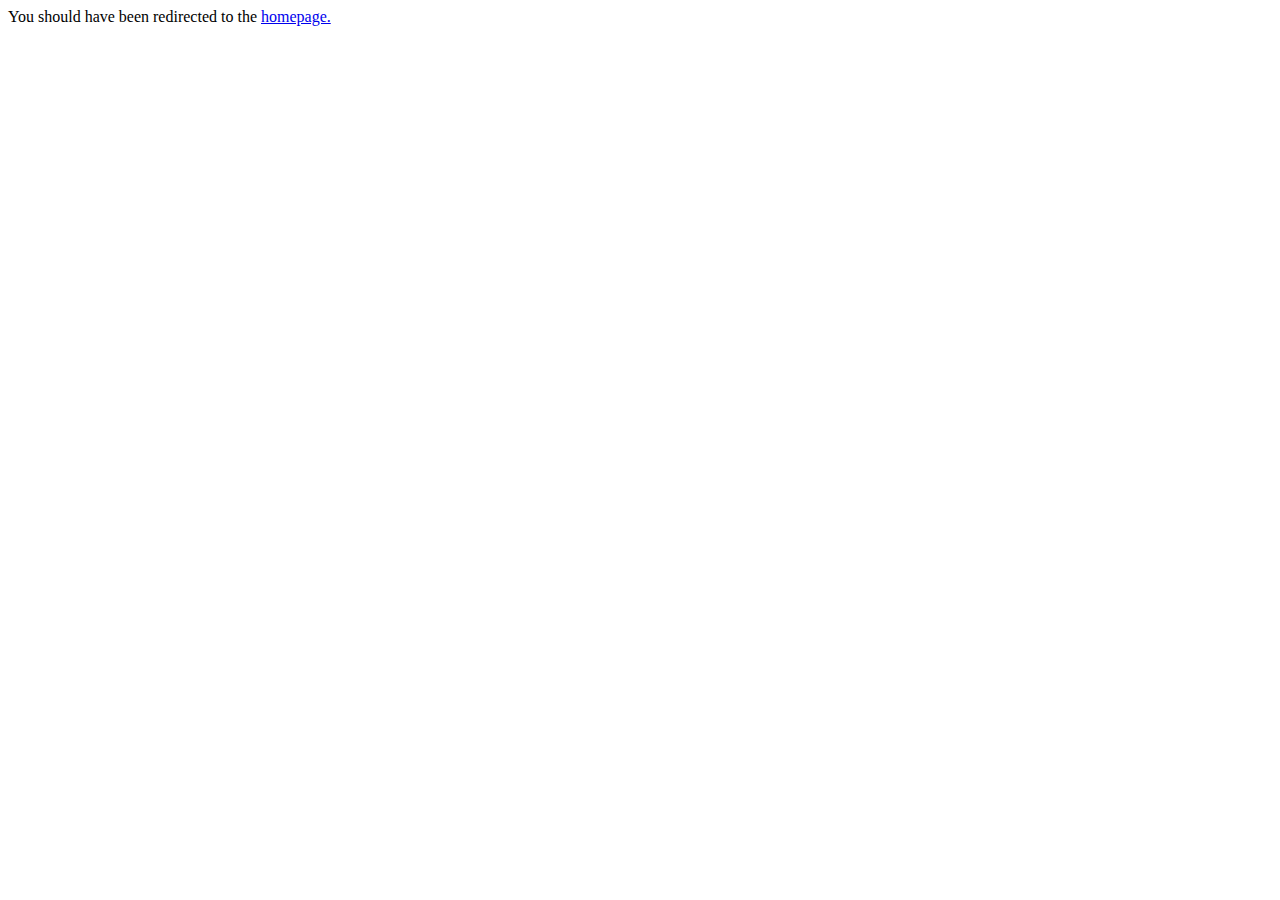
<file: index.html>
<!DOCTYPE html>
<html>
<head>
    <meta name="viewport" content="width=device-width, initial-scale=1.0">
    <title>Noble Mansion</title>
</head>
<body>
    You should have been redirected to the <a href="lessons/lessons.html">homepage.</a>
</body>
</html>
</file>
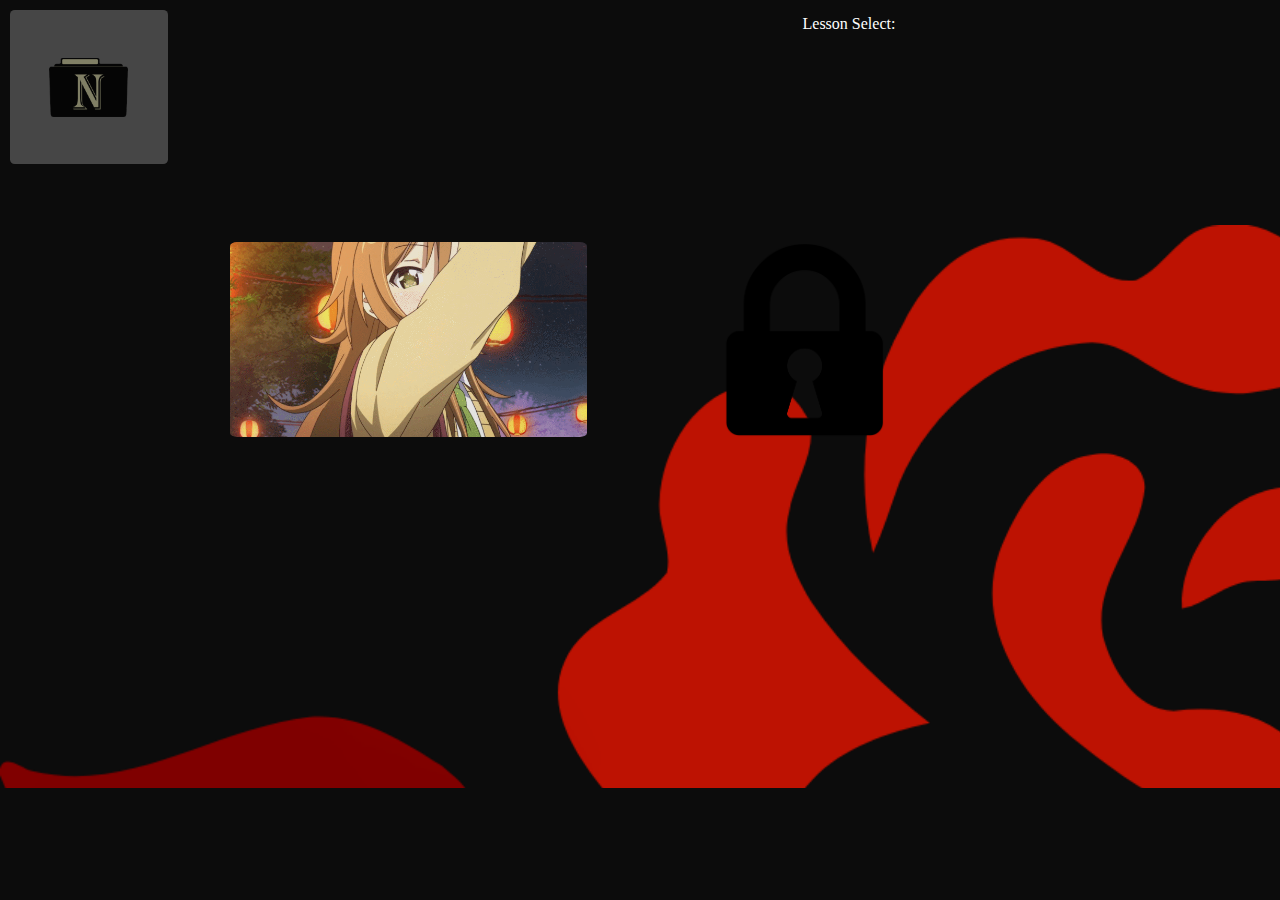
<file: lessons/lessons.html>
<!DOCTYPE html>
<html>
<head>
    <meta name="viewport" content="width=device-width, initial-scale=1.0">
    <meta charset="UTF-8">
    <meta property="og:image" content="assets/wellplayed.gif" />
    <meta property="og:site_name" content="Noble Mansion" />
    <meta property="og:title" content="Tutorial Makers" />
    <meta property="og:description"
          content="A place where students teach programming to other students." />
    <meta property="og:type" content="tutorial" />
    <meta property="og:url" content="https://noblemansion.online" />

    <link rel="stylesheet" type="text/css" href="layout.css">
    <link rel="stylesheet" type="text/css" href="lessons.css">
    <link rel="shortcut icon" href="assets/N.png">
    <title>Lessons</title>
</head>
<body>
    <header>
        <a id="logo" href="lessons.html"></a>
        <div id="select"> 
            <div id="lesson-select"> Lesson Select: </div>
            <div id="lesson-number"></div>
            <div id="lesson-title"></div>
            <div id="lesson-purpose"></div>
        </div>
    </header>
    <main>
        <div id="backlight"></div>
        <div id="lessons">
            <a href="0/0-indexlesson.html"><div class="lesson" data=""> <img src="assets/orange.gif"> </div></a>
            <a href="#"><div class="lesson" data=""> <img src="assets/Lock.png"> </div></a>
        </div>
    </main>
    <footer></footer>
    <script type="text/javascript" src="lessons.js"></script>
</body>
</html>
</file>
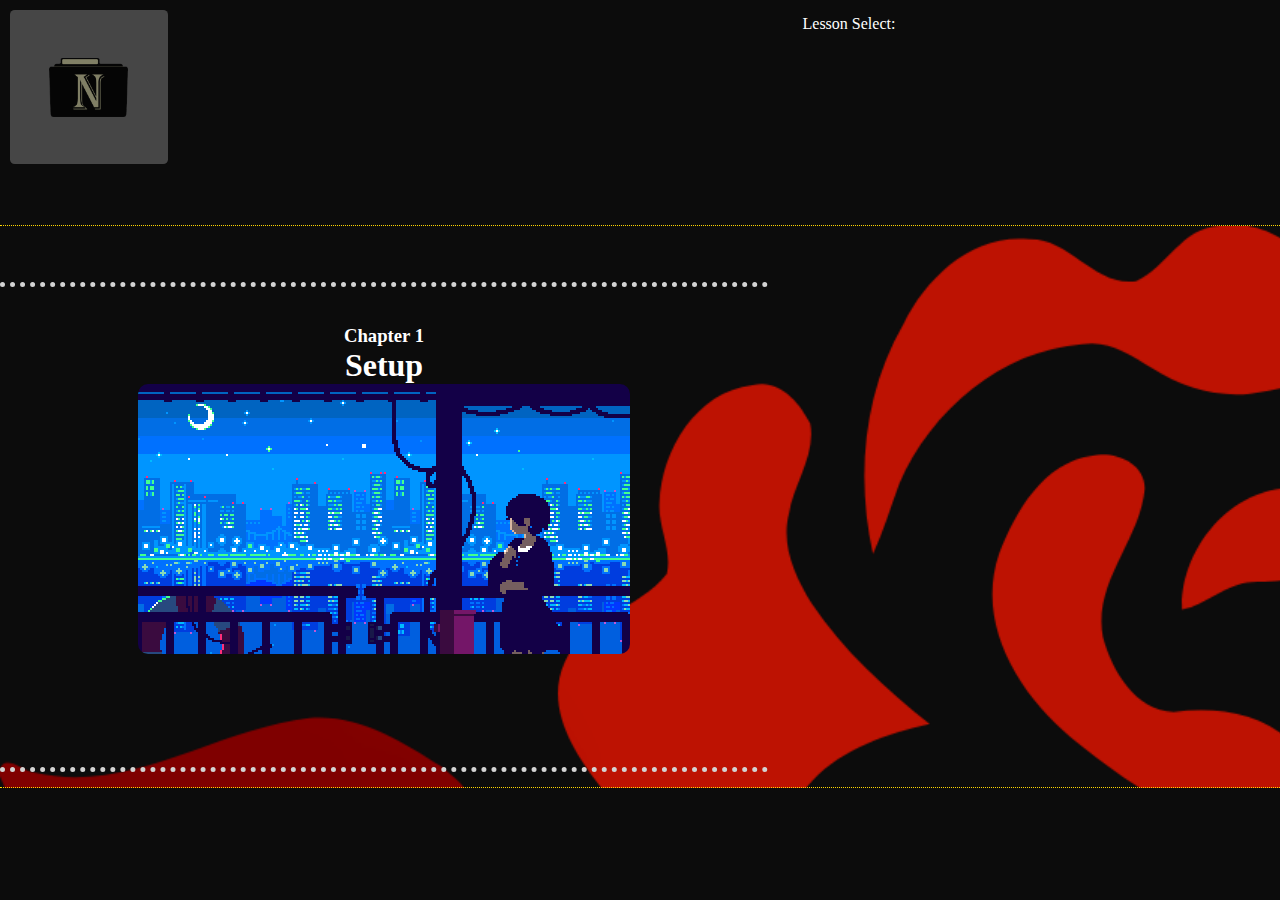
<file: lessons/0/0-indexlesson.html>
<!DOCTYPE html>
<html>
<head>
    <meta name="viewport" content="width=device-width, initial-scale=1.0">
    <meta charset="UTF-8"> 
    <meta property="og:image" content="../assets/wellplayed.gif" />
    <meta property="og:site_name" content="Noble Mansion" />
    <meta property="og:title" content="Tutorial Makers" />
     <meta property="og:description"
          content="A place where students teach programming to other students." />
    <meta property="og:type" content="tutorial" />
    <meta property="og:url" content="https://noblemansion.online" />

    <link rel="stylesheet" type="text/css" href="../layout.css">
    <link rel="stylesheet" type="text/css" href="0-indexlesson.css">
    <link rel="stylesheet" type="text/css" href="0-ch2.css">
    <link rel="shortcut icon" href="../assets/N.png">
    <title>Quick Start</title>
</head>
<body>
    <header>
        <a id="logo" href="../lessons.html"></a>
        <div id="select"> 
            <div id="lesson-select"> Lesson Select: </div>
            <div id="lesson-number"></div>
            <div id="lesson-title"></div>
            <div id="lesson-purpose"></div>
        </div>
    </header>

    <main>

        

        <section id='left-section'> 
            <div class="ch1 intro">
                <div class="gif">
                    <h3>Chapter 1</h3>
                    <h1> Setup </h1> 
                    <img src="../assets/cruise.gif"> 
                </div>
            </div>

            <div class='ch1 num2 instruction'>
                <div class='instruction-stage'>
                    <p class='instruction-text'
                       data-img='images/sublime.gif'>
                        <strong>Download Sublime Text Editor</strong>
                        <br><br>
                        To make good websites, you'll need a good text editor. 
                        Use whichever one you'd like, but I recommend <a id="downloadSublime"
                                                                         href='https://www.sublimetext.com/3'
                                                                         target="_blank">sublime</a>
                        <br>
                        <i>(If you're already using pycharm, that'll suffice)</i>
                    </p>
                </div>
            </div>

            <div class='ch1 num3 instruction'>
                <div class='instruction-stage'>
                    <p class='instruction-text'
                       data-img='images/github.gif'>
                        <strong>Create Github Repository</strong>
                        <br><br>
                        A copy of your code will live on an online repository, to make it easier for others to read, and also to prevent it from becoming lost in time.
                        <br><br>
                        1. Make an account on github.com<br>
                        2. Make a <a target="_blank" href="https://github.com/new"> new </a> repository named <strong>noblemansion-sites</strong>
                        <br>
                        3. Make sure to select "initialize with README.md"
                    </p>
                </div>
            </div>

            <div class='ch1 num4 instruction'>
                <div class='instruction-stage'>
                    <p class='instruction-text'
                       data-img='images/git.gif'>
                        <strong>Download Git for the command prompt</strong>
                        <br><br>
                        To push our work from our local computer to github.com, we'll need to download the 
                        <a id="downloadGit"
                           target="_blank" 
                           href="https://git-scm.com/downloads">git</a> program.
                        It's good to save and push your work consistently, so other collaborators can see your code,
                        and to make sure the code never gets lost.<br><br>
                        
                        1. Wherever the installer says "Git GUI", unselect it.<br>
                        2. On Windows, select "Use Git from the Windows Command Prompt" when it asks.<br>
                        3. The rest of the congifuration you can leave as the default.
                    </p>
                </div>
            </div>

            <div class='ch1 num5 instruction'>
                <div class='instruction-stage'>
                    <p class='instruction-text'
                       data-img='images/gitclone.gif'>
                        <strong>Pull repo from github.com to your computer using Git</strong>
                        <br><br>
                        Now we can use the power of Git. You'll need to become comfortable with pulling and pushing your code to and from github, so that you can access and edit your code from other computers.<br><br>
                        
                        1. Open the command prompt for windows, or terminal for mac.<br>
                        2. Type "git" and press enter, just to make sure it's been installed.<br>
                        3. Go to your repository on github.com and copy the repo link.<br>
                        4. Navigate to an acceptable folder (using the "cd" command), and type git clone [your link], then press enter.<br><br>

                        You should have a copy of the online repository downloaded to your personal computer. We'll spend our time editting this copy, before pushing it back up to github.com.
                    </p>
                </div>
            </div>

            <div class='ch1 num6 instruction'>
                <div class='instruction-stage'>
                    <p class='instruction-text'
                       data-img='images/gitpush.gif'>
                        <strong>Make a change, and push it to github.com</strong>
                        <br><br>
                        We're almost done with setting up our project. Lastly, let's make sure that we can push our code back to github after making changes, because we'll need to do that a lot later on.<br><br>
                        
                        1. Open sublime text editor, and then open the folder you cloned from github<br>
                        2. Create a new file, and save it as 0-index.html<br>
                        3. In the command prompt, cd into the project directory, type:<br><br> 
                        <span class="css_rules">
                            git config --global user.email [github email]<br>
                            git config --global user.name [your name]<br><br> 
                        </span>

                        This will set your name and email for all projects. You only need to enter those config commands once. The next few commands you'll need to do each time you want to push your code to github:<br><br>
                        <span class="css_rules">
                        git add -A .<br>
                        git commit -m "adding index file to project"<br>
                        git push origin master<br><br>
                        </span>
                        Check github to make sure the new 0-index.html file has arrived, and we're all set and ready to begin!<br>
                    </p>
                </div>
            </div>

            <div class="ch2 intro">
                <div class="gif">
                    <h3> Chapter 2 </h3> 
                    <h1> Positioning </h1>
                    <img src="../assets/store.gif"> 
                </div>
            </div>

            <div class='ch2 num7 instruction'>
                <div class='instruction-stage'>
                    <div class='instruction-text'
                       data-img='../assets/trainer.png'>
                        <strong>Overview</strong>
                        <br><br>
                        Websites consist of HTML, CSS, and Javascript.<br><br>
                        HTML creates elements on a page.
                        <div class='ch2 html container' id='html'> <div class='ball ani'></div> <div class='ball ani'></div> <div class='ball ani'></div> </div>
                        <br><br>
                        CSS gives those elements color, shape, and position.
                        <div class='ch2 html container' id='css'> <div class='ball ani paused'></div> <div class='ball ani paused'></div> <div class='ball ani paused'></div> </div>
                        <br><br>
                        Javascript allows for functional control over our elements.
                        <div class='ch2 html container' id='js'><span>Toggle</span></div>
                    </div>
                </div>
            </div>

            <div class='ch2 num8 instruction'>
                <div class='instruction-stage'>
                    <p class='instruction-text'
                       data-img='../assets/drawing.png'>
                        <strong>Structure layout of the page</strong>
                        <br><br>
                        I'm envisioning something like the <span class="css_rules"> aside </span> image. It consists of five rectangles: the top, the three in the middle, and the bottom (although we might remove the left most rectangle and expand the right most one for simplicity). We can accomplish this layout in many ways, but this time we'll start by making a stack of three horizontal rectangles.
                    </p>
                </div>
            </div>

            <div class='ch2 num9 instruction'>
                <div class='instruction-stage'>
                    <p class='instruction-text'
                       data-img='images/layout.gif'>
                        <strong>Create some elements</strong>
                        <br><br>

                        1. In 0-index.html Add html and body tags (sublime autocompletes with the tab key).<br>
                        2. Nest 3 new elements within the body element: header, main, and footer, in that order.<br>
                        3. Nest a style element within the head element (<span class="css_rules">head</span> and <span class="css_rules">header</span> are two different elements), and apply these css rules:<br><br>
                        <span class="css_rules">
                        * {padding: 0; margin: 0;} <br>
                        html {height: 100%} <br>
                        body {height: 100%; background: gold;}<br>
                        header {height: 10%; background: #260F26;}<br>
                        main{height: 80%; background: green;}<br>
                        footer{height: 10%; background: #260F26;}
                        </span>
                        <br><br>
                        You can get snazzy color schemes from <a target='_blank' href="https://coolors.co/app"> coolors.co</a>. <br>Feel free to ask me as many questions as you like on discord.
                    </p>
                </div>
            </div>

            <div class='ch2 num10 instruction'>
                <div class='instruction-stage'>
                    <p class='instruction-text'
                       data-img='images/greengreen.gif'>
                        <strong>Create more elements</strong>
                        <br><br>
                        1. Nest two new elements within the main element: article, and aside.<br>
                        2. In the style tag, add these new rules:<br><br>
                        <span class="css_rules">
                        article {height: 100%; background: #86CB92; width: 60%; float:left;}<br>
                        aside {height: 100%; background: #71B48D;   width: 40%; float: right;}<br><br>
                        </span>

                        We have to tell the article and aside to float left or float right, because by default they'll want to stack on top of each other vertically, just like the header, main, and footer elements did. We can use the float attribute to make them line up side by side.
                    </p>
                </div>
            </div>

            <div class='ch2 num11 instruction'>
                <div class='instruction-stage'>
                    <p class='instruction-text'
                       data-img='images/text-positioning.gif'>
                        <strong>Text positioning</strong>
                        <br><br>
                        Let's setup the positioning of our content:<br>
                        1. Nest a section element within the article element.<br>
                        2. Nest an h1 and p element inside the section element.<br>
                        3. Copy some dummy text from <a href="https://loripsum.net" target="_blank">loripsum.net</a>, and place it within the p tag. Put a bit of dummy text in the h1 as well.<br>
                        4. Now copy and paste the entire section four or five times, so that we can make sure the article scrolls down.<br>
                        5. Add these css rules to the style element: <br><br>
                        <span class="css_rules">
                        article {overflow-y: scroll;}<br>
                        article section {margin-bottom: 5%; padding-left: 2%;}<br>
                        article section h1 {margin-bottom: 3%;}<br>
                        article section p {padding-left: 3%;}<br>
                        </span>
                    </p>
                </div>
            </div>

            <div class='ch2 num12 instruction'>
                <div class='instruction-stage'>
                    <p class='instruction-text'
                       data-img='images/header.gif'>
                        <strong>Header and footer positioning</strong>
                        <br><br>
                        Now let's focus on logo picture, navigation, and footer:<br>
                        1. Make a new folder named <span class="css_rules">images</span> within the noblemansion-sites folder.
                        2. Find a picture you like and save it to the <span class="css_rules">images</span> folder with a simple name.<br>
                        3. Nest these five <span class="css_rules">div</span> elements within the header element (you'll need to change the [ ] symbols, and replace the ___ with your image's name):<br><br>
                            <span class="css_rules">
                            [div id="logo"]<br>
                                [img src="images/___" /]<br>
                            [/div]<br>
                            [div id="space"] [/div]<br>
                            [div id="topic1"] Topic 1 [/div]<br>
                            [div id="topic2"] Topic 2 [/div]<br>
                            [div id="topic3"] Topic 3 [/div]</span><br><br>
                        4. Add this text to the footer, and replace the ___ with your name:<br><br>
                            <span style="color:gold">
                                Made by ___ for Noble Mansion
                            </span><br><br>
                        5. Add this css to the style element:<br><br>
                        <span class="css_rules">
                        #logo, #space, #topic1,<br>
                        #topic2, #topic3 {height: 100%; width: 20%; float: left;}<br>
                        #logo img {max-height: 100%; max-width: 100%;}<br>
                        #topic1, #topic2, #topic3, footer<br> {<br>
                            color: lightgray;<br>
                            box-sizing: border-box;<br>
                            padding-top: 2%;<br>
                        }<br>
                        footer {text-align: center; padding-top:2%;}<br><br>
                        </span>
                        When an html element has an <span class='css_rules'>id</span> attribute, use the # symbol in css to select it.<br><br>
 
                    </p>
                </div>
            </div>

            
            <div class="ch3 intro">
                <div class="gif">
                    <h3> Chapter 3 </h3> 
                    <h1> Functionality </h1>
                    <img src="../assets/futuresmoker.gif"> 
                </div>
            </div>

            <div class='ch3 num13 instruction'>
                <div class='instruction-stage'>
                    <p class='instruction-text'
                       data-img='images/preview.gif'>
                        <strong>Preview</strong>
                        <br><br>
                        Until the later algorithm lessons, the Javascript code may seem a bit mysterious or confusing. For now I'll give you a Javascript code snippet to plug into your website, which will create this nice image-change effect when the mouse hovers over a new section.
                        
                    </p>
                </div>
            </div>

            <div class='ch3 num14 instruction'>
                <div class='instruction-stage'>
                    <p class='instruction-text'
                       data-img='images/hover.gif'>
                        <strong>Hover functionality</strong>
                        <br><br>
                        1. Collect more images for your website, and save them in the images folder.<br>
                        2. Add a <span class="css_rules">data-img</span> attribute to each <span class="css_rules">section</span> tag, and set its value equal to the path of the image you would like to show.<br>
                        3. Nest a <span class="css_rules">script</span> element underneath everything in the body tag, and apply this Javascript within it:<br><br>
                        <span class="css_rules">
                            let sideImg = document.getElementById("sideImg")<br>
                            let allSections = document.getElementsByTagName("section")<br><br>

                            for (let section of allSections) {<br>
                                section.addEventListener("mouseenter", changeImg)<br>
                            }<br><br>

                            function changeImg() {<br>
                                let imgLink = this.getAttribute("data-img")<br>
                                sideImg.setAttribute("src", imgLink)<br>
                            }<br><br>
                        </span>
                        4. Nest a <span class="css_rules">span</span> element with the class "helper" within the aside element (this will help center the img), along with an <span class="css_rules">img</span> element with an <span class="css_rules">id</span> of "sideImg". <br>
                        5. Add this CSS to the <span class="css_rules">style</span> element.<br><br>
                        <span class="css_rules">
                            img {border-radius: 1%;}<br>
                            aside {text-align: center;}<br>
                            .helper {<br>
                                display: inline-block;<br>
                                width: 0%;<br>
                                height: 100%;<br>
                                vertical-align: middle;<br>
                            }<br>
                            aside img { <br>
                                max-width: 95%; max-height: 99%; opacity: 0;<br>
                                transition: opacity 500ms; vertical-align: middle;<br>
                            }<br>
                            main:hover aside img {opacity: 1;}<br><br>
                        </span>
                    </p>
                </div>
            </div>

            <div class='ch3 num15 instruction'>
                <div class='instruction-stage'>
                    <p class='instruction-text'
                       data-img='images/responsive.gif'>
                        <strong>Metadata</strong>
                        <br><br>
                        The page's title, tab logo, and mobile device responsiveness all rely on meta elements, which are usually nested within the head element.<br><br>
                        1. Open the developer console (in Chrome) and see what your website looks like without the viewport meta element.<br>
                        2. Nest a viewport <span class='css_rules'>meta</span> element, and a <span class='css_rules'>link</span> element of rel "icon shortcut" within the head element (replace the [ ] symbols with < >):<br><br>
                        <span class="css_rules">
                            [meta name="viewport" content="width=device-width, initial-scale=1.0"]<br>
                            [meta charset="UTF-8"]<br>
                            [link rel="shortcut icon" href="images/___"]
                        </span>
                        <br><br>
                        3. Add text to the <span class='css_rules'>title</span> element.<br><br>
                        Refresh to see the text become a bit more readable for mobile devices, and the appearance of your title and logo in the tab.
                        
                    </p>
                </div>
            </div>

            <div class='ch3 num16 instruction'>
                <div class='instruction-stage'>
                    <p class='instruction-text'
                       data-img='images/links.gif'>
                        <strong>Final Touch</strong>
                        <br><br>
                        We'll add a few more images, fix up our links, and then copy and paste to make the other webpages for our site, and then we'll be done with this chapter. <br><br>

                        1. Nest a <span class='css_rules'>br</span> and an <span class='css_rules'>img</span> element within the p tag of each section.<br>
                        2. Surround each topic in the header with an <span class='css_rules'>a</span> element, change the topics text into topics of your interest, and then set the href attribute of each <span class='css_rules'>a</span> element to an html page matching its topic. <br>
                        3. Surround the logo's <span class='css_rules'>img</span> element with an <span class='css_rules'>a</span> element as well, and set the href equal to "home".<br>
                        4. Create two new files, <span class='filename'>styles.css</span> and <span class='filename'>functionality.js</span>. Cut the code from the <span class='css_rules'>style</span> element and paste it into <span class='filename'>styles.css</span>, then cut the code from inside the script element and paste it into <span class='filename'>functionality.js</span>. Replace the style element with a link element, and set its href to <span class='filename'>styles.css</span>. Don't replace the script element, just set its src to <span class='filename'>functionality.js</span>. Save and refresh the page to be sure it still works. <br>

                        5. Make a new file to match each href in your header, and then copy and paste all of the code into each of those new files. Save and refresh the page to be sure it still works. <br>

                        6. Add the css to styles.css:<br><br>
                        <span class='css_rules'>
                            section img {max-height: 25%; max-width: 25%; margin-top: 1%;}<br>
                            header {font-size: 120%;}<br>
                            a {text-decoration: none; color: lightgray;}
                        </span>


                    </p>
                </div>
            </div>
            <div class="ch4 intro">
                <div class="gif">
                    <h3> Chapter 4 </h3> 
                    <h1> Deployment </h1>
                    <img src="../assets/technician.gif"> 
                </div>
            </div>


        </section>

        <section id='right-section'>
            <div id='img-frame' class='off'>

            </div>
        </section>

        

    </main>
    <footer></footer>
    <script type="text/javascript" src="../os.js"></script>
    <script type="text/javascript" src="0-indexlesson.js"></script>
    <script type="text/javascript" src="../fetchLesson.js"></script>
</body>
</html>
</file>
<file: lessons/layout.css>
* { margin: 0; padding: 0; position: relative;}

:root {
    --pink: #e59f71;
    --red: #ba5a31;
    --black: #0c0c0c;
    --green: #69dc9e;
    --white: #ffffff;

}

html {
    height: 100%;
    width: 100%;
}

body {
    width: 100%;
    height: 100%;
    background: var(--black);
    display: grid;
    grid-template-rows: repeat(8, 1fr);
    grid-template-columns: 1fr;

}


header {
    padding: 10px;
    grid-row: 1/3;
    grid-column: 1/2;

    display: grid;
    grid-template-columns: repeat(8, 1fr);
    grid-template-rows: 1fr 1fr 1fr 1fr;
}

header #logo {
    grid-column: 1/2;
    grid-row: 1/4;

    background: url(assets/N.png);
    background-repeat: no-repeat;
    background-position: center center;
    background-size: 50%;

    background-color: grey;
    opacity: .5;
    border-radius: 3%;
    /*border: 1px solid var(--green);*/
}

header #select {
    grid-column: 6/9;
    grid-row: 1/5;

    color: white;

    /*border: 1px solid green;*/
    padding: 5px;
    opacity: 1;

    overflow-y: scroll;
}

#select:hover, #logo:hover {
    opacity: 1;
}

main {
    grid-row: 3/8;

    background-color: #2E031F;
    background: url(assets/bloodrose.png);
    background-repeat:no-repeat;

    background-size: 200%;
    background-position: 0% 0%;
}


footer {
    grid-row: 8/9;
    grid-column: 1/2;
}

.css_rules {color:#86CB92;}
.filename {color: var(--pink);}
</file>
<file: lessons/lessons.css>
main {
    display:grid;
    grid-template-columns: repeat(6, 1fr);
    grid-template-rows: 1fr;
}

#lessons, #backlight {
    grid-column: 2/6;
    grid-row: 1/2;
    
    display:grid;
    grid-template-columns: 1fr 1fr;
    grid-template-rows: 1fr 1fr;
    grid-gap: 20%;
    padding: 2%;

    overflow-y: scroll;
}


#backlight {
    /*background: white;*/
    opacity: .1;
    border-radius: 2%;
}

.lesson {
    max-height: 195px;
    max-width: 275px;
    border-radius: 2%;
    box-sizing: border-box;
}

.lesson:hover {
    opacity: .76;
}

.lesson img {
    max-height: 195px;
    border-radius: inherit;
}




.logo, .select, .desc {
    /*position: fixed;*/
}
</file>
<file: lessons/0/0-indexlesson.css>
body {
    color: white;
}

:root {
    --left-size: 60%;
    --intro-height: 80%;

    --ch1-intro-start: 10%;
    --ch1-intro-height: var(--intro-height);

    --instruct-height: 100%;
    --instruct-width: 100%;

    --2-start: calc(var(--ch1-intro-start) + var(--ch1-intro-height));
    --2-height: var(--instruct-height);

    --3-start: calc(var(--2-start) + var(--2-height));
    --3-height: var(--instruct-height);

    --4-start: calc(var(--3-start) + var(--3-height));
    --4-height: var(--instruct-height);

    --5-start: calc(var(--4-start) + var(--4-height));
    --5-height: var(--instruct-height);

    --6-start: calc(var(--5-start) + var(--5-height));
    --6-height: var(--instruct-height);

    --ch2-intro-start: calc(var(--6-start) + var(--6-height));
    --ch2-intro-height:var(--intro-height);

    --7-start: calc(var(--ch2-intro-start) + calc(var(--ch2-intro-height)) + 10%);
    --7-height: var(--instruct-height);

    --8-start: calc(var(--7-start) + calc(var(--7-height)) + 10%);
    --8-height: var(--instruct-height);

    --9-start: calc(var(--8-start) + var(--8-height));
    --9-height: var(--instruct-height);

    --10-start: calc(var(--9-start) + var(--9-height));
    --10-height: var(--instruct-height);

    --11-start: calc(var(--10-start) + var(--10-height));
    --11-height: var(--instruct-height);

    --12-start: calc(var(--11-start) + var(--11-height));
    --12-height: var(--instruct-height);

    --ch3-intro-start: calc(var(--12-start) + var(--12-height));
    --ch3-intro-height:var(--intro-height);

    --13-start: calc(var(--ch3-intro-start) + var(--ch3-intro-height));
    --13-height: var(--instruct-height);

    --14-start: calc(var(--13-start) + var(--13-height));
    --14-height: var(--instruct-height);

    --15-start: calc(var(--14-start) + var(--14-height));
    --15-height: var(--instruct-height);

    --16-start: calc(var(--15-start) + var(--15-height));
    --16-height: var(--instruct-height);

    --ch4-intro-start: calc(var(--16-start) + var(--16-height));
    --ch4-intro-height:var(--intro-height);
}

.intro, .instruction {width:100%;}

.intro {
    position:absolute;
    /*border: 1px solid red;*/
}

.intro .gif {
    position: absolute;
}

.intro .gif img {
    position: absolute;
}

main {
    border-top: 1px dotted gold;
    border-bottom: 1px dotted gold;
}

section#left-section {
    position: absolute;
    left: 0;
    width: var(--left-size);
    height:100%;
    /*border: 1px solid gold;*/
    overflow-y:scroll;
    overflow-x: show;
}

section#right-section {
    position: absolute;
    left: var(--left-size);
    width: calc(100% - var(--left-size));
    height:100%;
    /*border: 1px solid blue;*/
}

section#right-section * {
    position: absolute;
}

.instruction {
    position: absolute;
    height: var(--instruct-height);
    width: var(--instruct-width);
    /*border: 1px solid gold;*/
}

.instruction-stage {
    position: absolute;
    height: 90%;
    width: 90%;
    top: 5%; 
    left: 5%;
    /*border: 1px dotted green;*/
}

.instruction-text {
    padding-top: 2%;
    padding-bottom: 1%;
    padding-left: 2%;
    padding-right: 2%;
    position: absolute;
    top: 18%;
    height: 50%;
    width:80%;
    left:10%;
    border: 1px solid crimson;
    border-radius: 2%;
    word-wrap: normal;
    text-align: left;
    overflow-y: scroll;
}

.instruction-text a {color: gold; text-decoration: none;}

#img-frame {
    width: 80%;
    height: 80%;
    top: 10%;
    left: 10%;
    border: 1px solid gray;
    border-radius: 5%; 

    display: -webkit-flex; /* Safari */
    -webkit-align-items: center; /* Safari 7.0+ */
    display: flex;
    align-items: center;
    opacity: .0;
    transition: opacity 800ms;
}

#img-frame.on {opacity: .9;}
#img-frame.off {opacity: 0;}



#img-frame img {
    width: 100%;
    max-width: 100%;
    max-height: 100%;

}


/*  specifics  */

.ch1.intro {top: var(--ch1-intro-start); height: var(--ch1-intro-height);}
.ch2.intro {top: var(--ch2-intro-start); height: var(--ch2-intro-height);}
.ch3.intro {top: var(--ch3-intro-start); height: var(--ch3-intro-height);}
.ch4.intro {top: var(--ch4-intro-start); height: var(--ch4-intro-height);}


.intro .gif {
    position: absolute;
    height: 90%;
    width: 100%;
    left: 0%;
    border-top: 5px dotted lightgray;
    border-bottom: 5px dotted lightgray;
    padding-top: 5%;
    padding-bottom: 5%;
    /*border: 2px solid blue;*/
    text-align: center;
}

.intro .gif img {
    position: relative;
    min-height: 50%;
    max-height: 70%;
    max-width: 100%;
    border-radius: 10px;
}



.num2 {top: var(--2-start);}
.num3 {top: var(--3-start);}
.num4 {top: var(--4-start);}
.num5 {top: var(--5-start);}
.num6 {top: var(--6-start);}

.num7 {top: var(--7-start);}
.num7 .instruction-text {text-align: center;}
.num8 {top: var(--8-start);}
.num9 {top: var(--9-start);}

.num10 {top: var(--10-start);}
.num11 {top: var(--11-start);}
.num12 {top: var(--12-start);}

.num13 {top: var(--13-start);}
.num14 {top: var(--14-start);}
.num15 {top: var(--15-start);}
.num16 {top: var(--16-start);}
</file>
<file: lessons/0/0-ch2.css>
.ch2.html.container {
    position: relative;
    border: 1px solid blue;
    width: 40%;
    left: 30%;
    height: 40%;
}

.ch2.html.container div {
    position: absolute;
    height: 60%;
    width: 20%;
    top:20%;
    border: 1px solid orange;
    border-radius: 5%;
}

.ch2.html.container div:nth-child(1) {
    left: 10%;
}

.ch2.html.container div:nth-child(2) {
    left: calc(30% + 10%);
}

.ch2.html.container div:nth-child(3) {
    left: calc(60% + 10%);
}

.ch2.html.container#css div:nth-child(1) {
    height:20%;
    width:5%;
    border: 1px solid blue;
    border-radius: 50%;
}

.ch2.html.container#css div:nth-child(2) {
    left: calc(30% + 10%);
}

.ch2.html.container#css div:nth-child(3) {
    top: 30%;
    height:20%;
    width:5%;
    border: 1px solid red;
    border-radius: 50%;
}

:root{
    --key-L-left: 10%;
    --key-L-center-left: calc(40% + 10% - 5% - 1px);
    --key-L-top1: 20%;
    --key-L-top2: 40%;
    --key-L-center-top:calc(20% + 30% - 10%);

    --key-R-left: calc(var(--key-L-left) + 60%);
    --key-R-center-left: calc(40% + 10% + 1px);
    --key-R-top1: 40%;
    --key-R-top2: 20%;
    --key-R-center-top:calc(20% + 30% - 10%);
};

@keyframes hit_center_left {
    100% {}
    85% {left: calc(40% + 10% - 5% - 1px); top: calc(20% + 30% - 5%);}
    50% {left: calc(40% + 10% - 5% - 1px); top: calc(20% + 30% - 10%);}
    45%{left: 10%;}
    0% {}
}
@keyframes hit_center_right {
    100% {}
    85% {left: calc(40% + 10% + 1px); top: calc(20% + 30% - 7%);}
    50% {left: calc(40% + 10% + 1px); top: calc(20% + 30% - 10%);}
    45%{left: calc(60% + 10%);}
    0% {}
}

@keyframes double_center_left {
    100%{}
    75%{left: var(--key-L-center-left);top: var(--key-L-center-top);}
    50%{top: var(--key-L-top2); left: var(--key-L-left);}
    25%{left: var(--key-L-center-left);top: var(--key-L-center-top);}
    0%{}
}

@keyframes double_center_right {
    100%{}
    75%{left: var(--key-R-center-left);top: var(--key-R-center-top);}
    50%{top: var(--key-R-top2); left: var(--key-R-left);}
    25%{left: var(--key-R-center-left);top: var(--key-R-center-top);}
    0%{}
}

@keyframes transparency {
    0%  {opacity: 1;}
    24% {opacity: 1;}
    25% {opacity: .1;}
    50% {opacity: 1;}
    74% {opacity: 1;}
    75% {opacity: .1;}
    100%{opacity: 1;}
}


.ch2.html.container#css div:nth-child(1) {
    animation: double_center_left 5s ease-in-out infinite;
}
.ch2.html.container#css div:nth-child(3) {
    animation: double_center_right 5s ease-in-out infinite;
}
.ch2.html.container#css div:nth-child(2){
    animation: transparency 5s ease-in-out infinite;
}

.ch2.html.container#css .ball.ani.paused {
    animation-play-state: paused;
}

.ch2.html.container#js:hover {
    cursor: pointer;
    opacity: .6;
}

.ch2.html.container#js span {
    position: relative;
    top: 35%;
}
</file>
